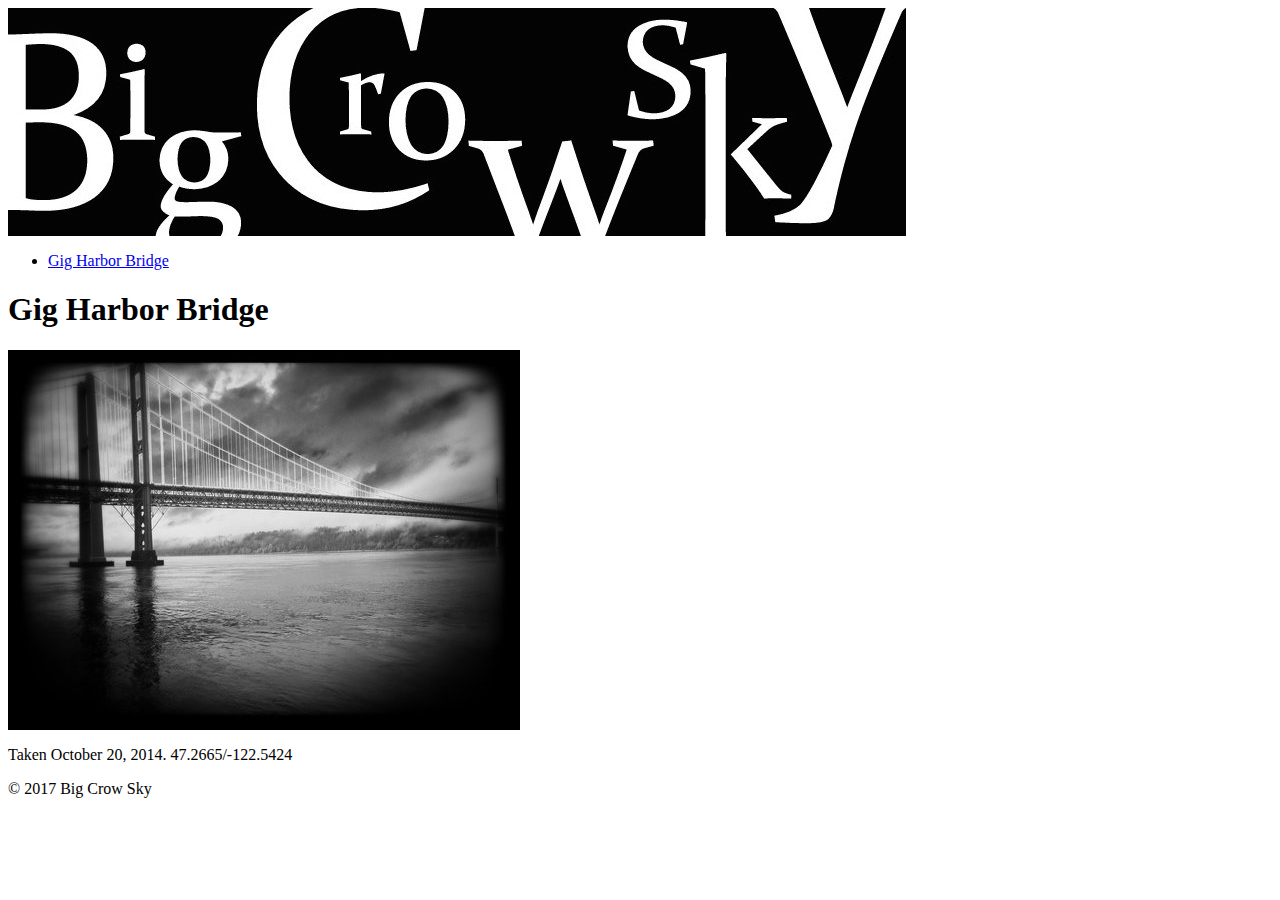
<file: newindex.html>
<html>
<head>
  <!-- Testing -->
  <title>
    Big Crow Sky
  </title>
  <link href="newindex.css" type="text/css" rel="stylesheet">
</head>
<body>
  <!-- this is now here -->
  <header>
  <nav>
    <div class="logo">
    <a href="/">
      <img src="projectimages/logo.jpg" alt="bcs photo">
    </a>
  </div>
    <ul>
      <li>
        <a href="gigharbor.html">Gig Harbor Bridge</a>
      </li>
    </ul>
  </nav>
</header>
<h1>
  Gig Harbor Bridge
</h1>
<img src="rsz_gig_harbor_bridge.jpg">
<p>Taken October 20, 2014. 47.2665/-122.5424</p>
<section>
<footer>
      <p> &copy; 2017 Big Crow Sky </p>
    </footer>
  </section>
</body>
</html>
</file>
<file: newindex.css>
<html>
<head>
  <!-- Testing -->
  <title>
    Big Crow Sky
  </title>
  <link href="newindex.css" type="text/css" rel="stylesheet">
</head>
<body>
  <!-- this is now here -->
  <header>
<h1>
  Gig Harbor Bridge
</h1>
<img src="rsz_gig_harbor_bridge.jpg">
<p>Taken October 20, 2014.<br>
47.2665/-122.5424</p>
<section>
<footer>
      <p> &copy; 2017 Big Crow Sky </p>
    </footer>
  </section>
</body>
</html>
</file>
